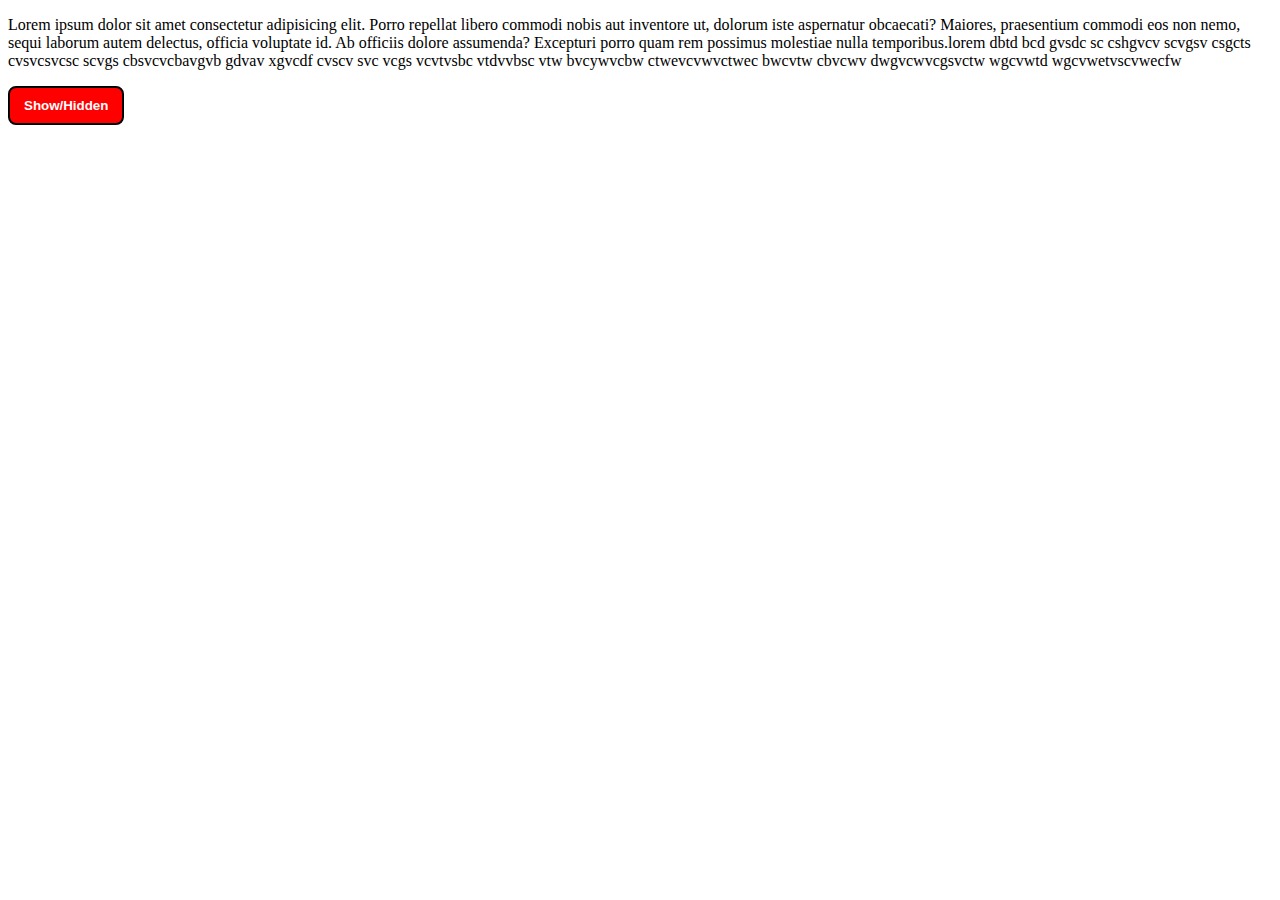
<file: alert.html>
<!DOCTYPE html>
<html lang="en">
<head>
    <meta charset="UTF-8">
    <meta http-equiv="X-UA-Compatible" content="IE=edge">
    <meta name="viewport" content="width=device-width, initial-scale=1.0">
    <title>Document</title>
</head>
<style>
    #btn{
        padding: 10px 14px;
        background-color: red;
        color: white;
        border: 2px solid black;
        border-radius: 8px;
        font-weight: bold;
        cursor: pointer;
    }
</style>
<body>
    <div class="container">
        <p id="para">Lorem ipsum dolor sit amet consectetur adipisicing elit. Porro repellat libero commodi nobis aut inventore ut, dolorum iste aspernatur obcaecati? Maiores, praesentium commodi eos non nemo, sequi laborum autem delectus, officia voluptate id. Ab officiis dolore assumenda? Excepturi porro quam rem possimus molestiae nulla temporibus.lorem dbtd bcd gvsdc sc cshgvcv scvgsv csgcts cvsvcsvcsc scvgs cbsvcvcbavgvb gdvav xgvcdf cvscv svc vcgs vcvtvsbc vtdvvbsc vtw bvcywvcbw ctwevcvwvctwec bwcvtw cbvcwv dwgvcwvcgsvctw wgcvwtd wgcvwetvscvwecfw</p>
    </div>
    <button id="btn" onclick="toggleHide()">Show/Hidden</button>
    <script>
        function toggleHide(){
            let btn = document.getElementById('btn');
            let para = document.getElementById('para');
            if(para.style.display!='none'){
                para.style.display = 'none';

            }
            else{
                para.style.display = 'block';
            }
        }
    </script>
</body>
</html>
</file>
